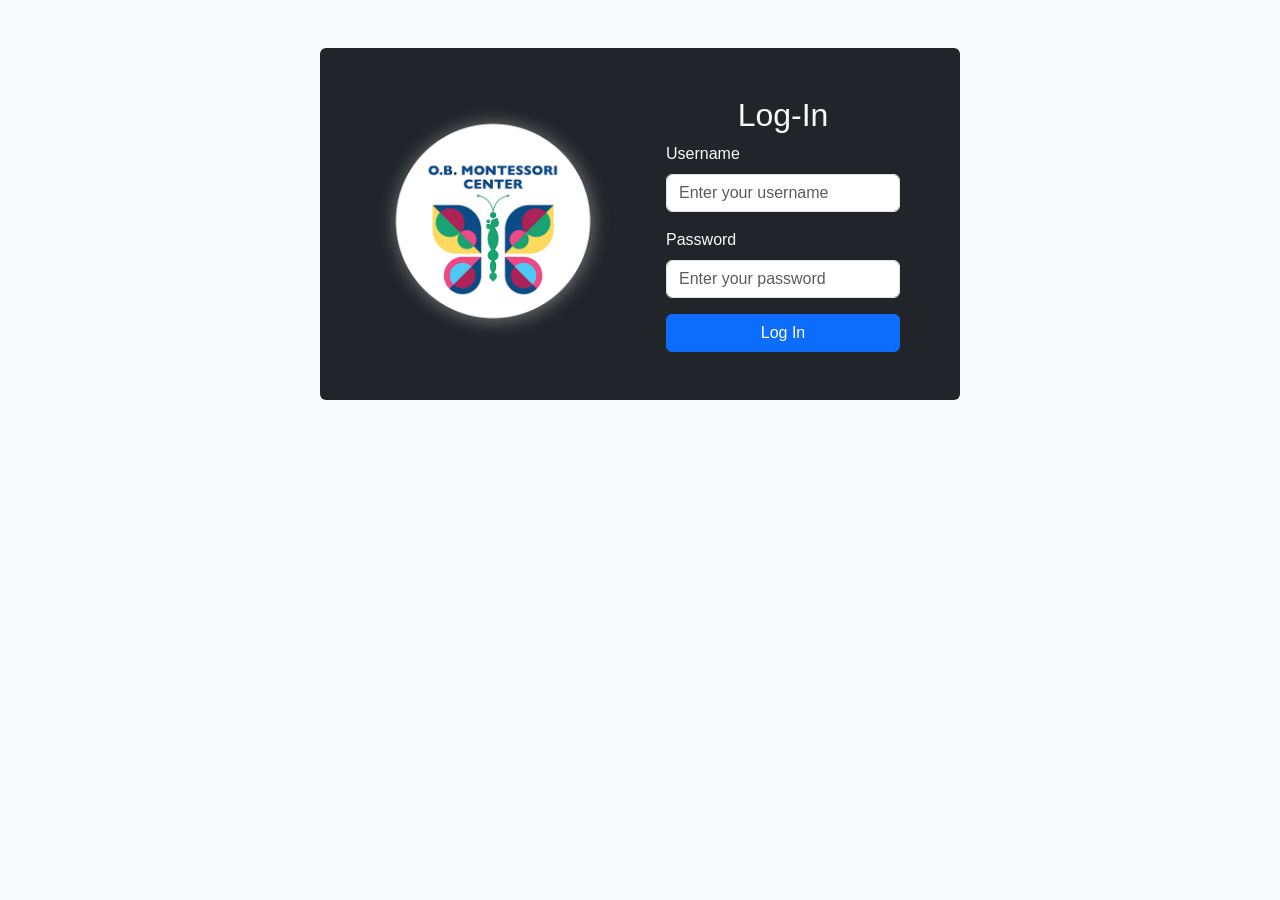
<file: index.html>
<!DOCTYPE html>
<html lang="en">
<head>
    <meta charset="UTF-8">
    <meta name="viewport" content="width=device-width, initial-scale=1.0">
    <title>Q4 Skills Test</title>

    <!--Bootstrap-->
    <link href="https://cdn.jsdelivr.net/npm/bootstrap@5.3.8/dist/css/bootstrap.min.css" rel="stylesheet" integrity="sha384-sRIl4kxILFvY47J16cr9ZwB07vP4J8+LH7qKQnuqkuIAvNWLzeN8tE5YBujZqJLB" crossorigin="anonymous">
    <script src="https://cdn.jsdelivr.net/npm/bootstrap@5.3.8/dist/js/bootstrap.bundle.min.js" integrity="sha384-FKyoEForCGlyvwx9Hj09JcYn3nv7wiPVlz7YYwJrWVcXK/BmnVDxM+D2scQbITxI" crossorigin="anonymous"></script>

    <!--CSS-->
    <link rel="stylesheet" type="text/css" href="style.css">
</head>
<body>
    <div class="d-flex log-in align-items-stretch bg-dark text-light align-center rounded p-5 mt-5 w-50">
        <img src="obmc-logo.png" alt="obmc" class="obmc-logo2 navbar-brand"><br>
        <div class="container ps-5">
            <h2 class="text-center">Log-In</h2>
            <form>
                <div class="mb-3">
                    <label for="username" class="form-label">Username</label>
                    <input type="text" class="form-control" id="username" placeholder="Enter your username">
                </div>
                <div class="mb-3">
                    <label for="password" class="form-label">Password</label>
                    <input type="password" class="form-control" id="password" placeholder="Enter your password">
                </div>
                <button type="submit" class="btn btn-primary w-100" onclick="logIn(event)">Log In</button>
            </form>
        </div>
    </div>
    <script src="main.js"></script>
</body>
</html>
</file>
<file: style.css>
body {
    background-color: #f8f9fa;
    font-family: 'Gill Sans', 'Gill Sans MT', Calibri, 'Trebuchet MS', sans-serif;
}
.obmc-logo {
    width: auto;
    height: 100px;
    margin-bottom: 20px;
}
.log-in {
    margin: auto;
}
.obmc-logo2 {
    width: auto;
    height: 250px;
}
</file>
